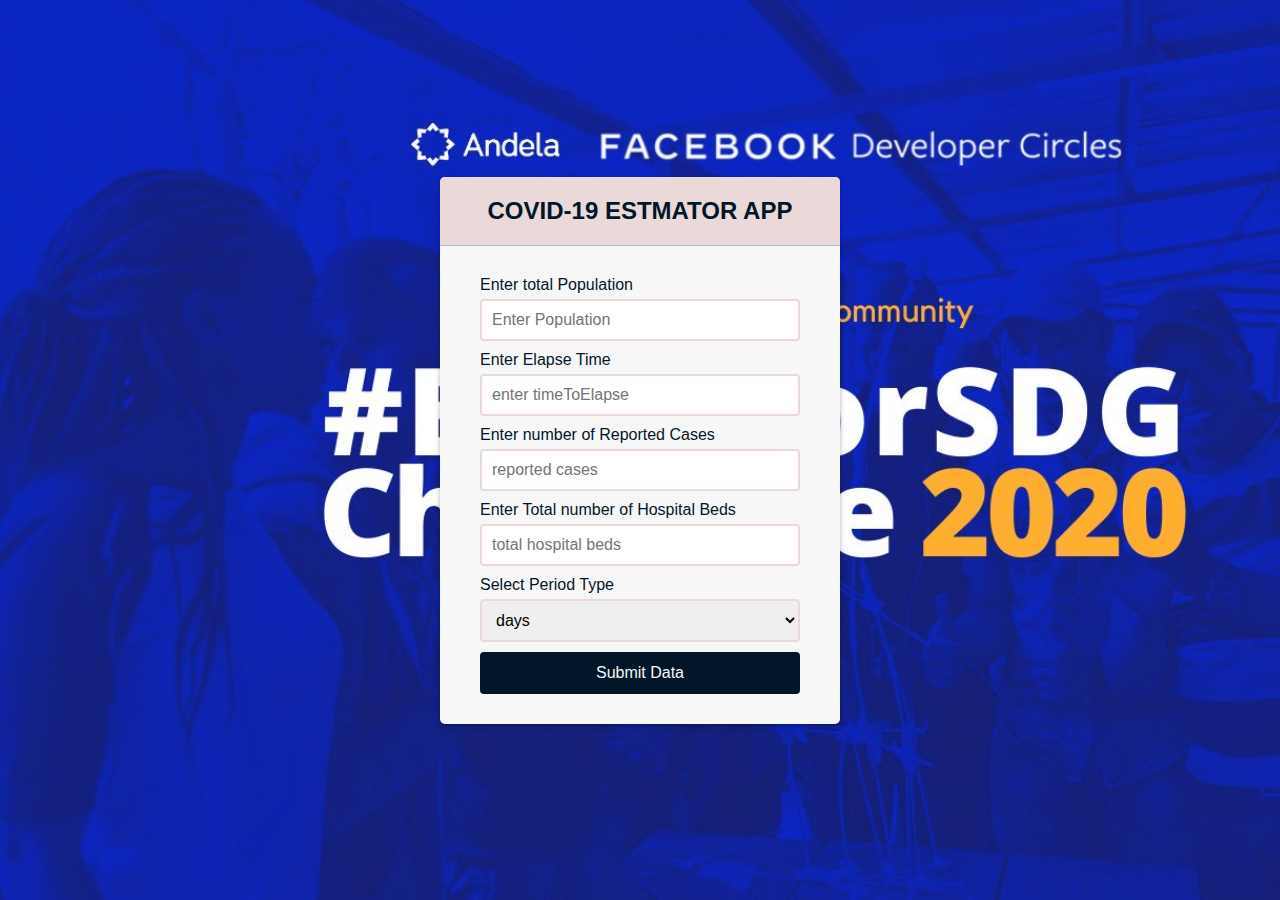
<file: index.html>
<!DOCTYPE html>
<html lang="en">
<head>
  <meta charset="utf-8">
  <title>COVID-19 Estimator</title>
  <link rel="manifest" href="">
  <meta http-equiv="X-UA-Compatible" content="IE=edge">
  <meta name="viewport" content="width=device-width, initial-scale=1.0">
  <meta name="description" content="convid estimator App">
  <meta name="keywords" content="A novelty COVID-19 infections estimator">
  <meta name="author" content="Ayeah Godlove">
  
  <!-- icons -->
  <link rel="apple-touch-icon" sizes="57x57" href="src/img/icons/apple-icon-57x57.png">
  <link rel="apple-touch-icon" sizes="60x60" href="src/img/icons/apple-icon-60x60.png">
  <link rel="apple-touch-icon" sizes="72x72" href="src/img/icons/apple-icon-72x72.png">
  <link rel="apple-touch-icon" sizes="76x76" href="src/img/icons/apple-icon-76x76.png">
  <link rel="icon" type="image/png" sizes="192x192"  href="src/img/icons/android-icon-192x192.png">
  <link rel="icon" type="image/png" sizes="32x32" href="src/img/icons/favicon-32x32.png">
  <link rel="icon" type="image/png" sizes="96x96" href="src/img/icons/favicon-96x96.png">
  <link rel="icon" type="image/png" sizes="16x16" href="src/img/icons/favicon-16x16.png">
  <meta name="msapplication-TileColor" content="#ffffff">
  <meta name="msapplication-TileImage" content="src/img/icons/ms-icon-144x144.png">
  <meta name="theme-color" content="#ffffff">
  <!-- styles -->
  <!-- <link rel="stylesheet" href="https://stackpath.bootstrapcdn.com/bootstrap/4.1.3/css/bootstrap.min.css" integrity="sha384-MCw98/SFnGE8fJT3GXwEOngsV7Zt27NXFoaoApmYm81iuXoPkFOJwJ8ERdknLPMO" crossorigin="anonymous"> -->
  <link rel="stylesheet" type="text/css" href="src/css/styles.css">
</head>

<body>
    <div class="container">
        <header class="header">
            <h1 class="text-center text-light">COVID-19 ESTMATOR APP</h1>
        </header>
        
        <main id="main">
            <form id="form" class="form" method="GET">
                <div class="form-control">
                    <label for="population">Enter total Population</label>
                    <input type="number" name="population" id="population" placeholder="Enter Population" data-population>
                </div>
                <div class="form-control">
                    <label for="timeToElapse">Enter Elapse Time</label>
                    <input type="number" name="timeToElapse" id="timeToElapse" data-time-to-elapse placeholder="enter timeToElapse">
                </div>
                <div class="form-control">
                    <label for="reportedCases">Enter number of Reported Cases</label>
                    <input type="number" name="reportedCases" id="reportedCases" data-reported-cases placeholder="reported cases">
                </div>
                <div class="form-control">
                    <label for="totalHospitalBeds">Enter Total number of Hospital Beds</label>
                    <input type="number" name="totalHospitalBeds" id="totalHospitalBeds" placeholder="total hospital beds" data-total-hospital-beds>
                </div>
                <div class="form-control">
                    <label for="periodType">Select Period Type</label>
                    <select name="periodType" id="periodType" data-period-type>
                            <option value="days">days</option>
                            <option value="weeks">weeks</option>
                            <option value="months">months</option>
                    </select>
                </div>
                <button type="submit" data-go-estimate>Submit Data</button>
            </form>
        </main>
    </div>
  <script src="src/estimator.js" type="module"></script>
  <script src="src/app/app.js"></script>
</body>
</html>
</file>
<file: src/css/styles.css>
* {
    box-sizing: border-box;
}

body {
    display: flex;
    align-items: center;
    justify-content: center;
    min-height: 100vh;
    margin: 0;
    padding: 0;
    font-family: 'Segoe UI', Tahoma, Geneva, Verdana, sans-serif;
    background-image: url('../img/main.jpg');
    background-repeat: no-repeat;
    background-size: cover;
    background-color: #031629;
}
.container {
    background: #f7f7f7;
    border-radius: 5px;
    overflow: hidden;
    box-shadow: 0 2px 5px rgba(0, 0, 0, 0.3);
    width: 400px;
    max-width: 100%;
    margin-top: 2rem;
    margin-bottom: 2rem;
}
.header {
    background: #ebd8d8;
    padding: 20px 40px;
    border-bottom: 1px solid #adc0d3;
}

.header h1 {
    margin: 0 !important;
    font-size: 24px;
    text-align: center;
    color: #031629;
}
.form {
    padding: 30px 40px;
}
.form-control {
    margin-bottom: 5px;
    padding-bottom: 5px;
    position: relative;
}
.form-control label {
    color: #031629;
    /* font-size: 18px; */
    font-weight: 500;
    display: inline-block;
    margin-bottom: 5px;
}
.form-control input, select {
    border: 2px solid #ebd8d8;
    border-radius: 4px;
    display: block;
    width: 100%;
    padding: 10px;
    font-family: inherit;
    font-size: 16px;
}
/* success and error classes */
.form-control.success input {
    border-color: #2ecc71;
}
.form-control.error input {
    border-color: #e74c3c;
}
.form-control i {
    position: absolute;
    top: 40px;
    right: 10px;
    visibility: hidden;
}
.form-control.success i.fa-check-circle {
    visibility: visible;
    color: #2ecc71;
}

.form-control.error i.fa-exclamation-circle {
    visibility: visible;
    color: #e74c3c;
}
.form-control small {
    visibility: hidden;
    position: absolute;
    bottom: 0;
    left: 0;
}

.form-control.error small {
    visibility: visible;
    color: #e74c3c;
}
.form-control.success small {
    visibility: visible;
    color: #2ecc71;
}

.form button {
    background: #031629;
    border: 2px solid #031629;
    border-radius: 4px;
    color: #f7f7f7;
    display: block;
    width: 100%;
    padding: 10px;
    font-size: 16px;
    font-family: inherit;
}
</file>
